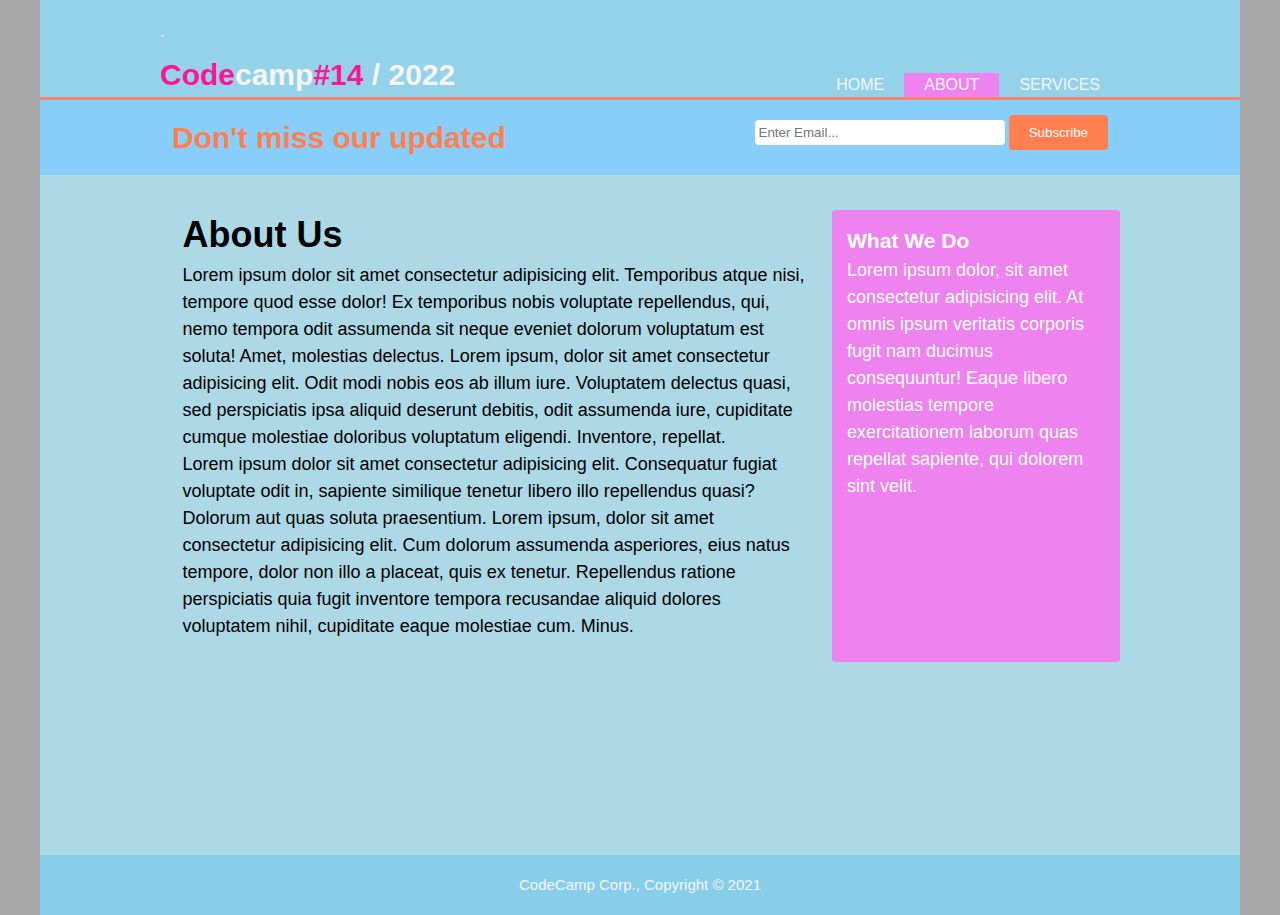
<file: about.html>
<!DOCTYPE html>
<html lang="en">
  <head>
    <meta charset="UTF-8" />
    <meta http-equiv="X-UA-Compatible" content="IE=edge" />
    <meta name="viewport" content="width=device-width, initial-scale=1.0" />
    <title>About US</title>
    <link rel="stylesheet" href="./style.css" />
  </head>
  <body>
    <header>
      <div class="container">
        <div class="branding">
          `
          <h1><span>Code</span>camp<span>#14</span> / 2022</h1>
        </div>
        <nav>
          <ul>
            <li><a href="index.html">Home</a></li>
            <li class="current"><a href="#">About</a></li>
            <li><a href="./service.html">Services</a></li>
          </ul>
        </nav>
      </div>
    </header>
    <section class="newsletter">
      <div class="container">
        <h1>Don't miss our updated</h1>
        <form action="">
          <input type="email" placeholder="Enter Email..." />
          <button type="submit" class="button1">Subscribe</button>
        </form>
      </div>
    </section>
    <section class="main">
      <div class="container">
        <article class="main-col">
          <h1 class="page-title">About Us</h1>
          <p>
            Lorem ipsum dolor sit amet consectetur adipisicing elit. Temporibus
            atque nisi, tempore quod esse dolor! Ex temporibus nobis voluptate
            repellendus, qui, nemo tempora odit assumenda sit neque eveniet
            dolorum voluptatum est soluta! Amet, molestias delectus. Lorem
            ipsum, dolor sit amet consectetur adipisicing elit. Odit modi nobis
            eos ab illum iure. Voluptatem delectus quasi, sed perspiciatis ipsa
            aliquid deserunt debitis, odit assumenda iure, cupiditate cumque
            molestiae doloribus voluptatum eligendi. Inventore, repellat.
          </p>
          <p>
            Lorem ipsum dolor sit amet consectetur adipisicing elit. Consequatur
            fugiat voluptate odit in, sapiente similique tenetur libero illo
            repellendus quasi? Dolorum aut quas soluta praesentium. Lorem ipsum,
            dolor sit amet consectetur adipisicing elit. Cum dolorum assumenda
            asperiores, eius natus tempore, dolor non illo a placeat, quis ex
            tenetur. Repellendus ratione perspiciatis quia fugit inventore
            tempora recusandae aliquid dolores voluptatem nihil, cupiditate
            eaque molestiae cum. Minus.
          </p>
        </article>
        <aside class="sidebar">
          <h3>What We Do</h3>
          <p>
            Lorem ipsum dolor, sit amet consectetur adipisicing elit. At omnis
            ipsum veritatis corporis fugit nam ducimus consequuntur! Eaque
            libero molestias tempore exercitationem laborum quas repellat
            sapiente, qui dolorem sint velit.
          </p>
        </aside>
      </div>
    </section>
    <footer>
      <p>CodeCamp Corp., Copyright &copy; 2021</p>
    </footer>
  </body>
</html>
</file>
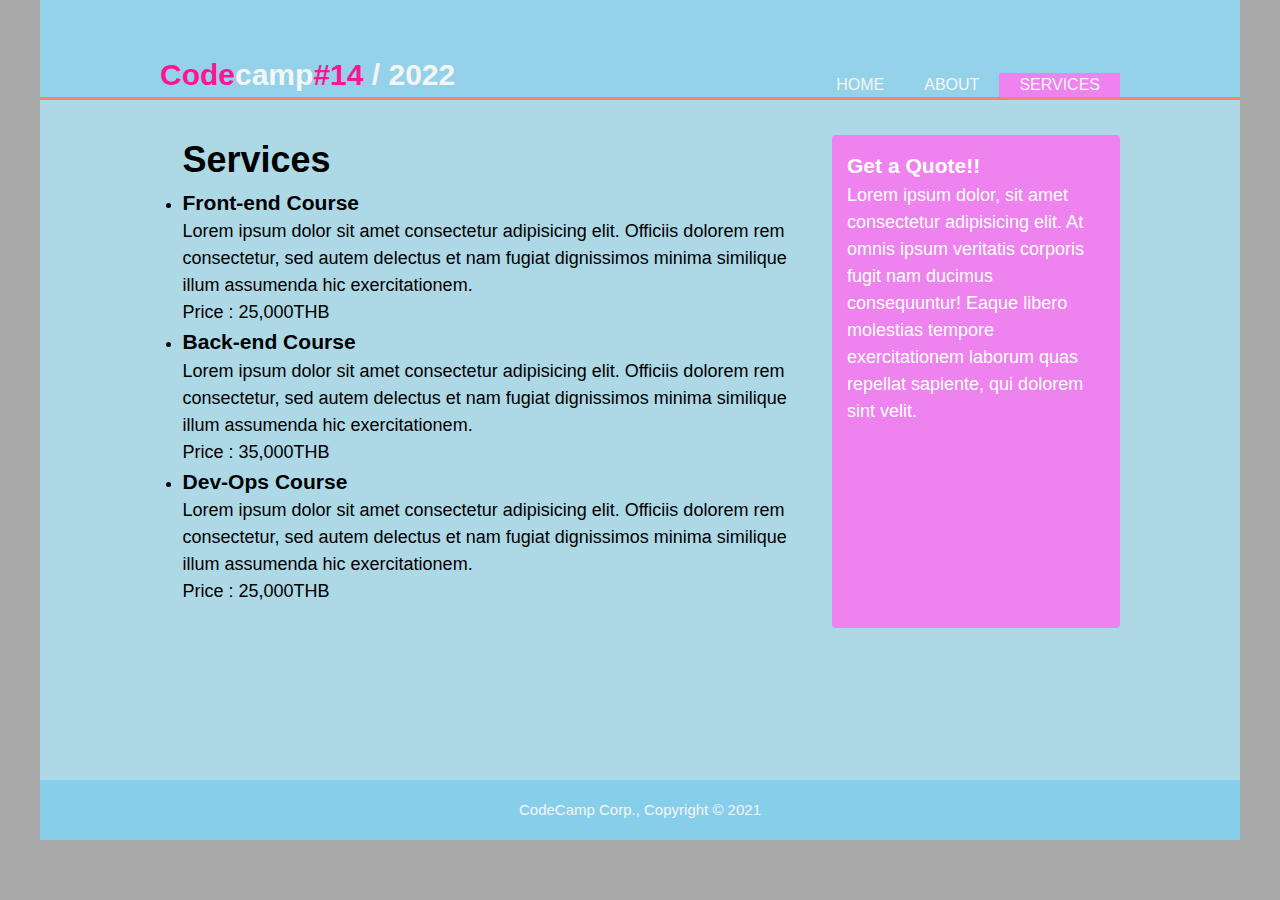
<file: service.html>
<!DOCTYPE html>
<html lang="en">
  <head>
    <meta charset="UTF-8" />
    <meta http-equiv="X-UA-Compatible" content="IE=edge" />
    <meta name="viewport" content="width=device-width, initial-scale=1.0" />
    <title>About US</title>
    <link rel="stylesheet" href="./style.css" />
  </head>
  <body>
    <header>
      <div class="container">
        <div class="branding">
          <h1><span>Code</span>camp<span>#14</span> / 2022</h1>
        </div>
        <nav>
          <ul>
            <li><a href="index.html">Home</a></li>
            <li ><a href="./about.html">About</a></li>
            <li class="current"><a href="#">Services</a></li>
          </ul>
        </nav>
      </div>
    </header>
    <section class="main">
        <div class="container fs16">
          <article class="main-col">
            <h1 class="page-title">Services</h1>
            <ul class="services">
              <li>
                <h3>Front-end Course</h3>
                <p>
                  Lorem ipsum dolor sit amet consectetur adipisicing elit.
                  Officiis dolorem rem consectetur, sed autem delectus et nam
                  fugiat dignissimos minima similique illum assumenda hic
                  exercitationem.
                </p>
                <p>Price : 25,000THB</p>
              </li>
              <li>
                <h3>Back-end Course</h3>
                <p>
                  Lorem ipsum dolor sit amet consectetur adipisicing elit.
                  Officiis dolorem rem consectetur, sed autem delectus et nam
                  fugiat dignissimos minima similique illum assumenda hic
                  exercitationem.
                </p>
                <p>Price : 35,000THB</p>
              </li>
              <li>
                <h3>Dev-Ops Course</h3>
                <p>
                  Lorem ipsum dolor sit amet consectetur adipisicing elit.
                  Officiis dolorem rem consectetur, sed autem delectus et nam
                  fugiat dignissimos minima similique illum assumenda hic
                  exercitationem.
                </p>
                <p>Price : 25,000THB</p>
              </li>
            </ul>
          </article>
          <aside class="sidebar">
            <h3>Get a Quote!!</h3>
            <p>
              Lorem ipsum dolor, sit amet consectetur adipisicing elit. At omnis
              ipsum veritatis corporis fugit nam ducimus consequuntur! Eaque
              libero molestias tempore exercitationem laborum quas repellat
              sapiente, qui dolorem sint velit.
            </p>
          </aside>
        </div>
      </section>
      <footer>
        <p>CodeCamp Corp., Copyright &copy; 2021</p>
      </footer>
  </body>
</html>
</file>
<file: style.css>
/* global */


*{ box-sizing: border-box;
    margin: 0;
    padding: 0;
}


html {
    background: darkgray;
    font-family: Arial, Helvetica, sans-serif;
    font-size: 15px;
    line-height: 1.5;
  }

  body {
    max-width: 1200px;
    background: lightblue;
    margin: auto;
  }

  .container {
    width: 80%;
    margin: 0 auto;
    display: flex;
  }

  .current {
    background-color: violet;
  }

  header {
    background: #87cfeba8;
    color: whitesmoke;
    min-height: 100px;
    display: flex;
    align-items: flex-end;
    border-bottom: 3px solid salmon;
  }


header .container {
    justify-content: space-between;
  }

  header ul {
    list-style: none;
    display: flex;
    margin: 0;
    padding: 0;
  }

  header li {
    padding: 0 20px;
  }

  header nav {
    display: flex;
    align-items: flex-end;
  }
  header a {
    text-decoration: none;
    text-transform: uppercase;
    font-size: 16px;
    color: inherit;
  }

  header a:hover {
    color: slateblue;
    font-weight: bold;
  }

  header .branding span {
    color: deeppink;
  }

  /* showcase */


  .showcase {
    min-height: 400px;
    background: url('https://picsum.photos/id/2/1500/500/?blur=4') no-repeat;
    background-size: cover;
    text-align: center;
    color: white;
    display: flex;
    align-items: center;

  }

  .showcase .container {
    flex-flow: column;
    justify-content: center;
    align-items: center;
  }

  .showcase h1 {
    font-size: 55px;
  }
  
  .showcase p {
    font-size: 20px;
    color: deeppink;
    width: 80%;
    gap: 10rem;
  }

  /* newsletter */

  .newsletter {
    padding: 15px;
    background: lightskyblue;
    color: coral;
  }

  .newsletter .container {
    justify-content: space-between;
  }
  .newsletter input[type='email'] {
    width: 250px;
    height: 25px;
    padding: 4px;
    border-radius: 4px;
    border: none;
  }

  .newsletter button {
    height: 35px;
    background-color: coral;
    color: white;
    border-radius: 4px;
    border: none;
    padding: 0 20px;
  }

  /* box */

  .boxes {
    margin-top: 20px;
  }
  
  .boxes .container {
    justify-content: space-between;
   
  }
  
  .boxes img {
    height: 120px;
  }
  
  .boxes .box {
    text-align: center;
    padding: 12px;
  }

  footer {
    min-height: 60px;
    color: whitesmoke;
    background-color: skyblue;
    display: flex;
    justify-content: center;
    align-items: center;
  }

  /* Reponsive  */

  @media (max-width: 900px) {
    .container {
      width: 100%;
    }
  }

  @media (max-width: 700px) {
    /* header {
      position: static;
    } */
    header .container,
    .newsletter .container {
      flex-flow: column;
      align-items: center;
    }
    header ul {
      justify-content: center;
    }
  
    .showcase h1 {
      font-size: 44px;
    }
    .showcase p {
      font-size: 16px;
    }
    .newsletter form {
      display: flex;
      flex-flow: column;
      align-items: center;
    }
    .newsletter form > * {
      width: 100%;
      margin: 10px auto;
    }
    .boxes .container {
      flex-flow: column;
    }
    /* About US */
    .main .container {
      flex-flow: column;
    }
    article.main-col {
      padding: 10px;
    }
  }



  @media (max-width: 555px) {
    header ul {
      flex-flow: column;
    }
    header li {
      text-align: center;
      border-bottom: 1px solid lime;
    }
    .newsletter form {
      width: 80%;
    }
    .newsletter input[type='email'] {
      width: 100%;
    }
  }


  /* About US, Services */
.main {
    font-size: 18px;
    /* min-height: 70vh; */
    min-height: calc(100vh - 220px);
    /* flex: 1 0 70%; */
  }
  
  .main .container {
    display: flex;
    justify-content: space-between;
  }
  
  article.main-col {
    margin-top: 10px;
    padding: 1.5rem;
    flex: 1 0 70%;
  }
  
  aside.sidebar {
    background-color: violet;
    padding: 15px;
    color: white;
    margin-top: 35px;
    border-radius: 4px;
  }
  
  footer {
    min-height: 60px;
    color: whitesmoke;
    background-color: skyblue;
    display: flex;
    justify-content: center;
    align-items: center;
  }
</file>
